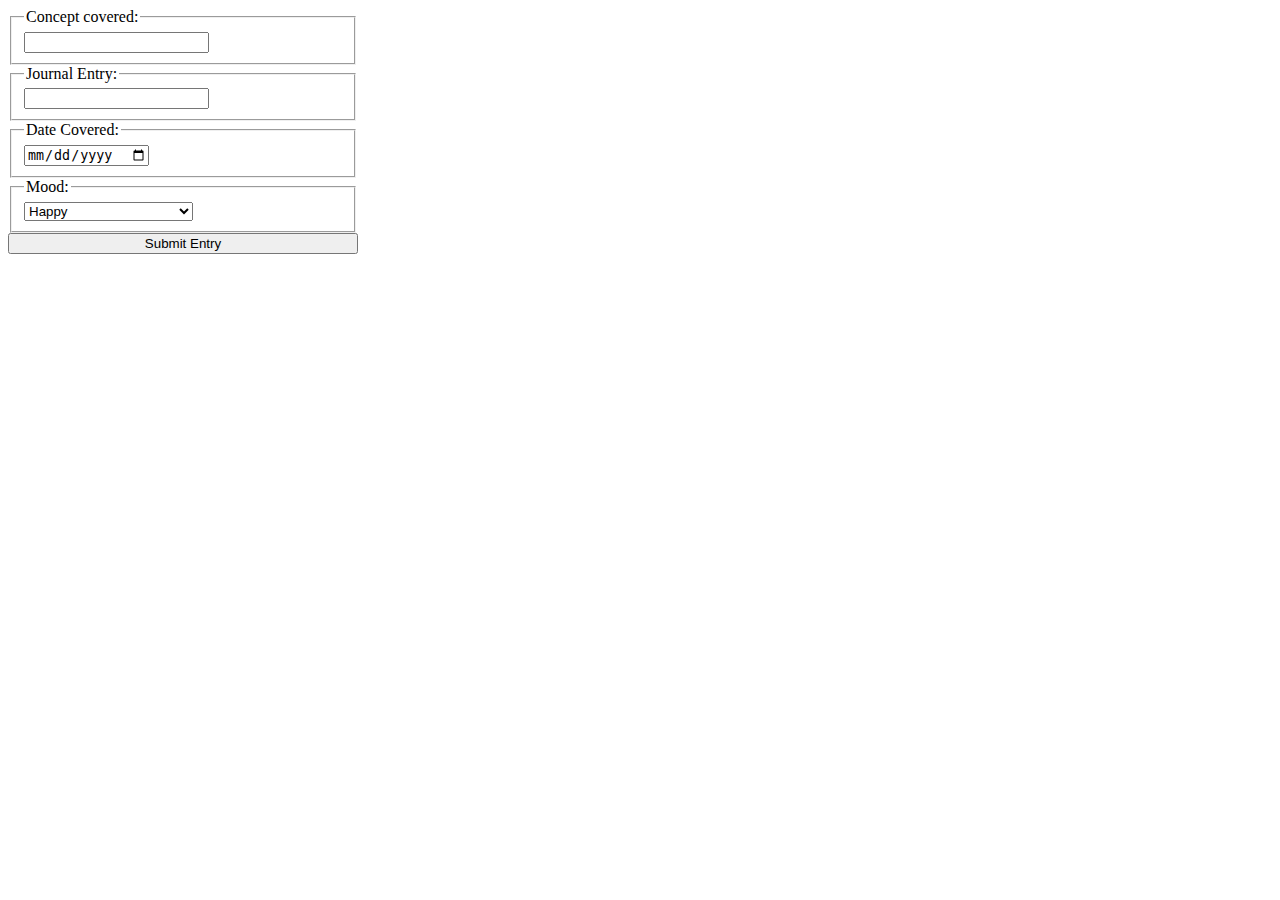
<file: src/index.html>
<!DOCTYPE html>
<html lang="en">

<head>
    <meta charset="UTF-8">
    <meta name="viewport" content="width=device-width, initial-scale=1.0">
    <meta http-equiv="X-UA-Compatible" content="ie=edge">
    <link rel="stylesheet" type="text/css" media="screen" href="./styles/journal.css">
    <title>Daily Journal</title>
</head>

<body>
    <section id="display--container">
    </section>
    <script src="./scripts/apiManager.js"></script>
    <script src="./scripts/domManager.js"></script>
    <script src="./scripts/eventHandler.js"></script>
    <script src="./scripts/journalForm.js"></script>
    <script src="./scripts/listEntries.js"></script>
    <script src="./scripts/journal.js"></script>
</body>

</html>
</file>
<file: src/styles/journal.css>
#entry--form {
    display: flex;
    flex-direction: column;
    max-width: 350px;
    min-width: 350px;
}

textarea {
    min-height: 50px;
    min-width: 345px;
}
</file>
